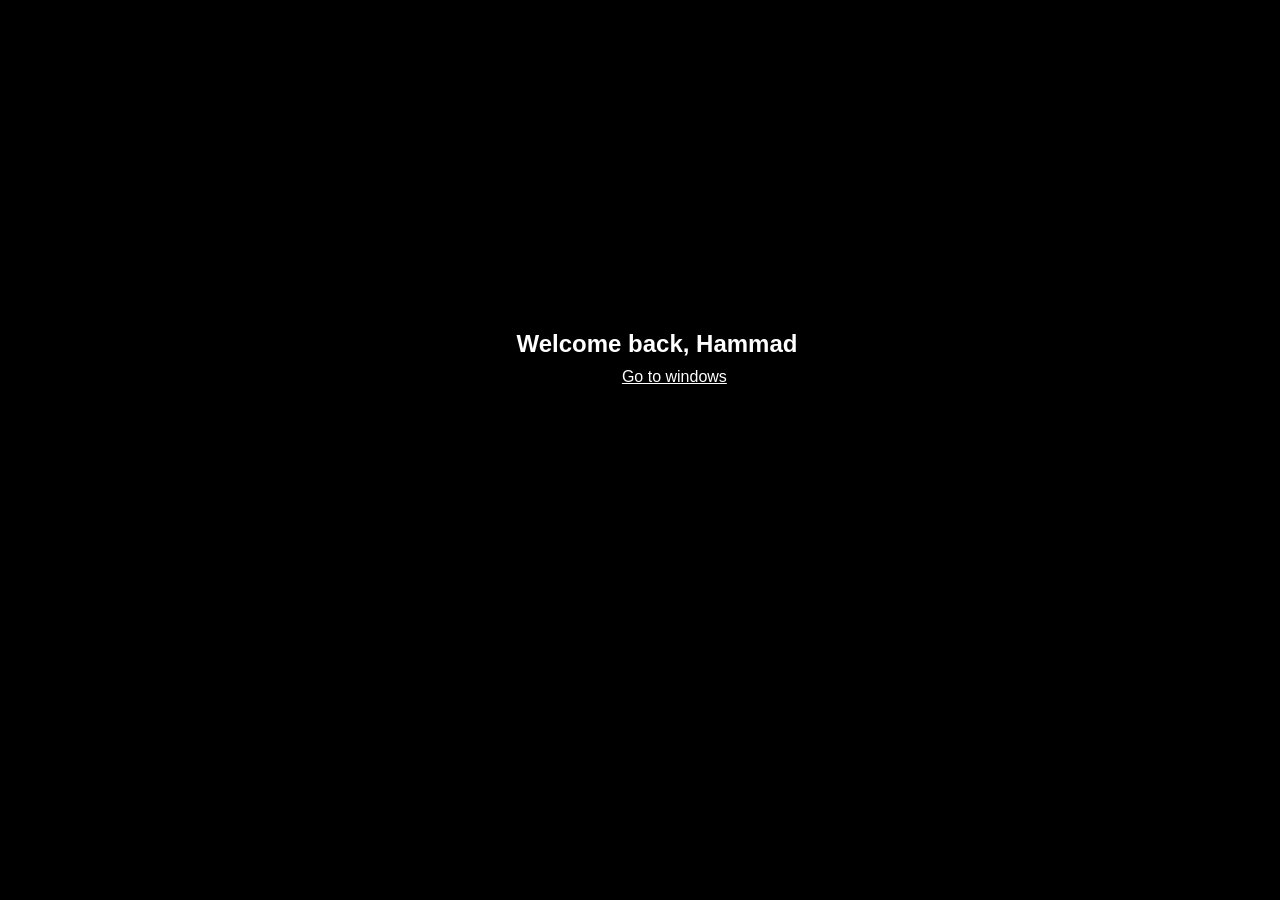
<file: logout.html>
<!DOCTYPE html>
<html lang="en">

<head>
    <meta charset="UTF-8">
    <meta name="viewport" content="width=device-width, initial-scale=1.0">
    <title>Logout</title>
    <style>
        * {
            margin: 0;
            padding: 0;
            font-family: sans-serif;
            height: 867px;
            width: 100%;
            background: #000;
            color: white;
        }

        .logging {
            position: relative;
            left: 510px;
            top: 350px;
            display: inline;
            animation-name: logout;
            animation-duration: 2s;
            animation-delay: 4s;
            animation-iteration-count: 1;
            animation-fill-mode: forwards;
        }
        @keyframes logout {
            from{
                opacity: 1;
            }
            to{
                opacity: 0;
            }
        }

        .welcome {
            position: relative;
            left: 180px;
            top: 330px;
            opacity: 0;
            display: inline;
            animation-name: welcome;
            animation-duration: 2s;
            animation-delay: 6s;
            animation-iteration-count: 1;
            animation-fill-mode:forwards;
        }

        a {
            position: relative;
            left: 0px;
            top: 360px;
            opacity: 0;
            display: inline;
            animation-name: welcome;
            animation-duration: 2s;
            animation-delay: 6s;
            animation-iteration-count: 1;
            animation-fill-mode:forwards;
        }

        @keyframes welcome {
            from {
                opacity: 0;
            }

            to {
                opacity: 1;
            }
        }
    </style>
</head>

<body>
    <h2 class="logging">Logging out and restarting....</h2>
    <h2 class="welcome">Welcome back, Hammad</h2>
    <a href="index.html">Go to windows</a>
</body>

</html>
</file>
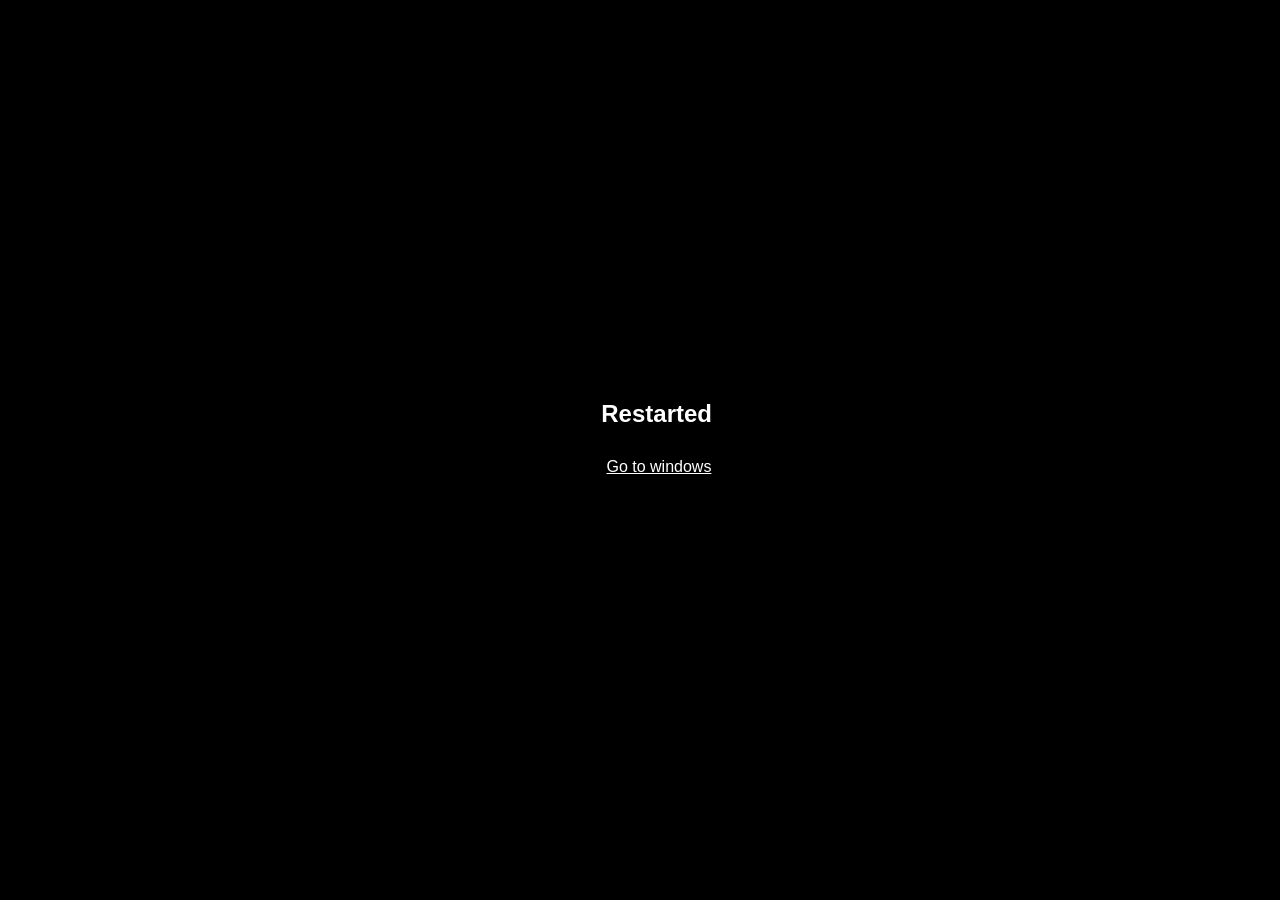
<file: restart.html>
<!DOCTYPE html>
<html lang="en">

<head>
    <meta charset="UTF-8">
    <meta name="viewport" content="width=device-width, initial-scale=1.0">
    <title>Restart</title>
    <style>
        * {
            margin: 0;
            padding: 0;
            font-family: sans-serif;
            width: 100%;
            height: 867px;
            background: #000;
            color: white;
        }

        h2.restart {
            position: relative;
            left: 450px;
            top: 350px;
            display: inline;
            animation-name: shut;
            animation-duration: 2s;
            animation-delay: 5s;
            animation-iteration-count: 1;
            animation-fill-mode: forwards;
        }

        @keyframes shut {
            from {
                opacity: 1;
            }

            to {
                opacity: 0;
            }
        }

        h2.done {
            position: relative;
            left: 170px;
            top: 400px;
            opacity: 0;
            display: inline;
            animation-name: done;
            animation-duration: 2s;
            animation-delay: 6s;
            animation-iteration-count: 1;
            animation-fill-mode: forwards;
        }

        @keyframes done {
            from {
                opacity: 0;
            }

            to {
                opacity: 1;
            }
        }
        a{
            position: relative;
            left: 60px;
            top: 450px;
            opacity: 0;
            animation-name: button;
            animation-duration: 2s;
            animation-delay: 6s;
            animation-iteration-count: 1;
            animation-fill-mode: forwards;
        }
        @keyframes button{
            from{
                opacity: 0;
            }
            to{
                opacity: 1;
            }
        }
    </style>
</head>

<body>
    <h2 class="restart">Restarting your device, please wait....</h2>
    <h2 class="done">Restarted</h2>
    <a href="index.html">Go to windows</a>
</body>

</html>
</file>
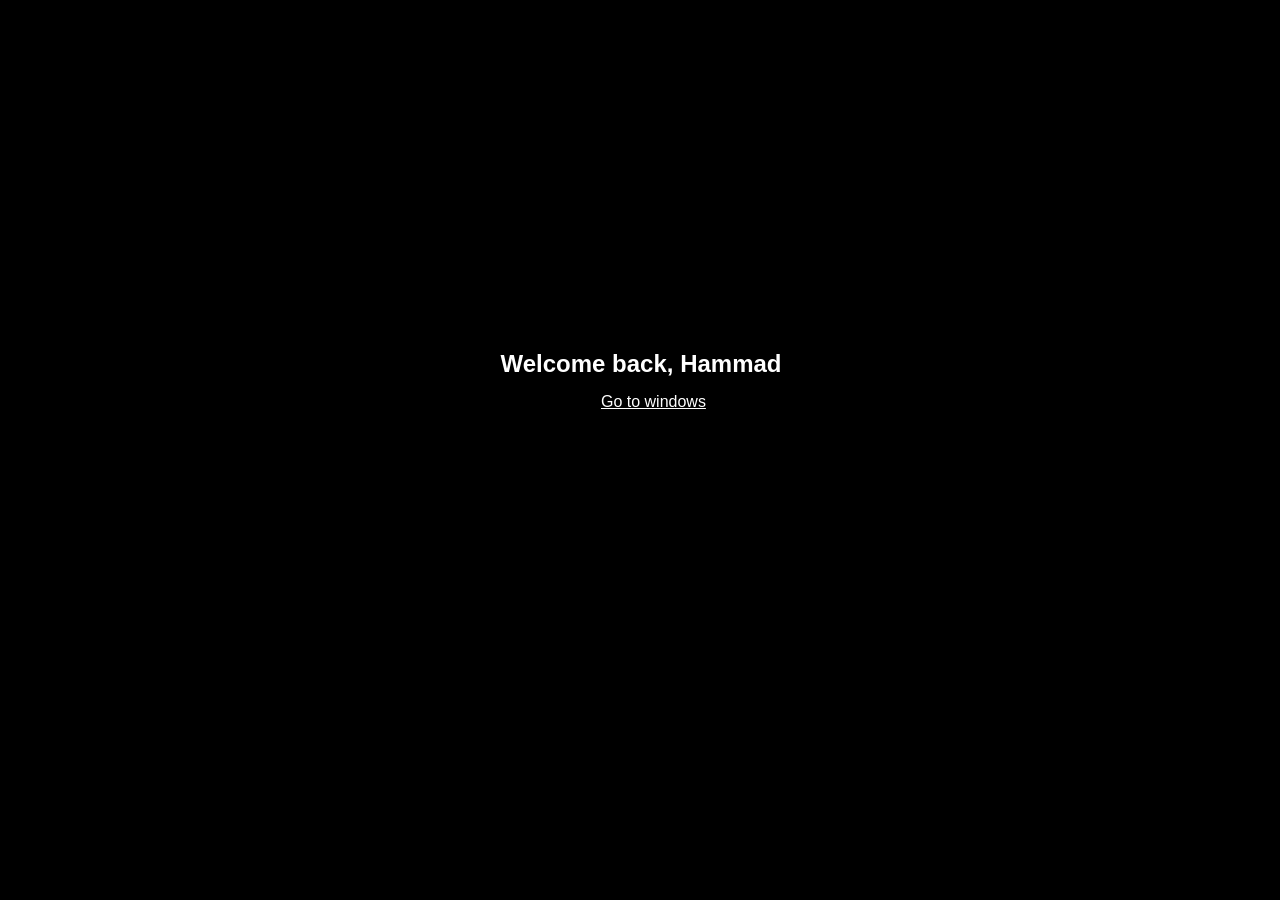
<file: switchuser.html>
<!DOCTYPE html>
<html lang="en">
<head>
    <meta charset="UTF-8">
    <meta name="viewport" content="width=device-width, initial-scale=1.0">
    <title>Switch user</title>
    <style>
        *{
            margin: 0;
            padding: 0;
            font-family: sans-serif;
            width: 100%;
            height: 867px;
            background: #000;
            color: white;
        }
        .processing{
            position: relative;
            left: 550px;
            top: 350px;
            display: inline;
            animation-name: processing;
            animation-duration: 2s;
            animation-delay: 4s;
            animation-fill-mode: forwards;
        }
        .done{
            position: relative;
            left: 300px;
            top: 350px;
            display: inline;
            opacity: 0;
            animation-name: done;
            animation-duration: 2s;
            animation-delay: 5s;
            animation-fill-mode: forwards;
        }
        a{
            position: relative;
            left: 115px;
            top: 385px;
            opacity: 0;
            display: inline;
            animation-name: done;
            animation-duration: 2s;
            animation-delay: 5s;
            animation-fill-mode: forwards;
        }
        @keyframes processing {
            from{
                opacity: 1;
            }
            to{
                opacity: 0;
            }
        }
        @keyframes done{
            from{
                opacity: 0;
            }
            to{
                opacity: 1;
            }
        }
    </style>
</head>
<body>
    <h2 class="processing">Switching user....</h2>
    <h2 class="done">Welcome back, Hammad</h2>
    <a href="index.html">Go to windows</a>
</body>
</html>
</file>
